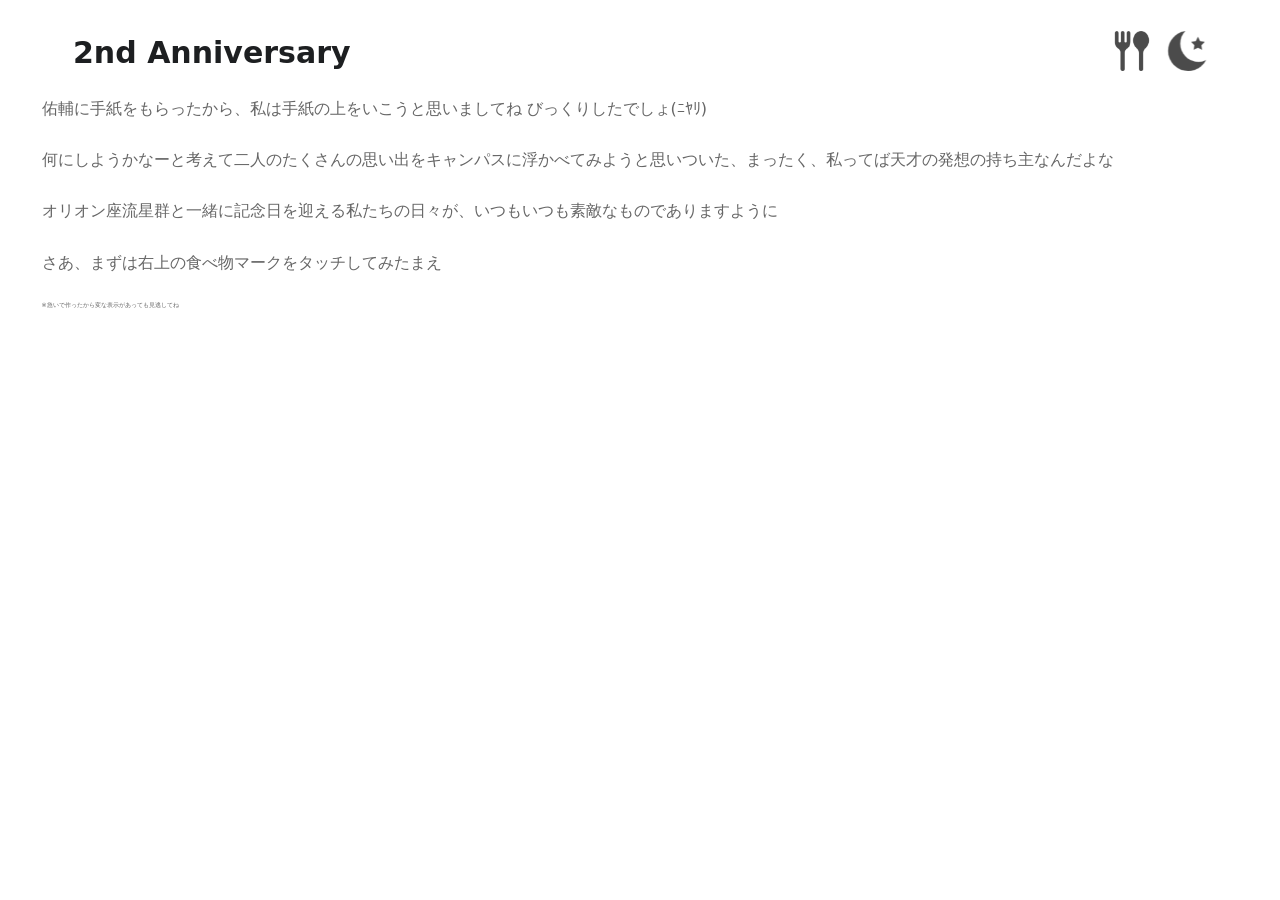
<file: index.html>
<!DOCTYPE html>
<html lang="jp">

<head>
    <meta charset="UTF-8">
    <meta name="viewport" content="width=device-width, initial-scale=1.0">
    <meta description="2年記念日 ANDY＆YUI">
    <meta name="robots" content="noindex">
    <link rel="stylesheet" href="css/reset.css">
    <link rel="stylesheet" href="css/style.css">
    <title>2年記念日 ANDY＆YUI</title>
</head>

<body>
    <header>
        <div>
            <nav class="global-nav">
                <h1><a href="index.html">2nd Anniversary</a></h1>
                <ul class="nav-box">
                    <li role="list"><a href="food.html"><img src="images/nav-image-food.png" alt="" width="40"
                                height="40"></a></li>
                    <li role="list"><a href="starry-sky-3d.html"><img src="images/nav-image-star.png" alt="" width="40"
                                height="40"></a></li>
            </nav>
        </div>
    </header>
    <main>
        <div class="top">
            <p>佑輔に手紙をもらったから、私は手紙の上をいこうと思いましてね びっくりしたでしょ(ﾆﾔﾘ)</p>
            <p>何にしようかなーと考えて二人のたくさんの思い出をキャンパスに浮かべてみようと思いついた、まったく、私ってば天才の発想の持ち主なんだよな</p>
            <p>オリオン座流星群と一緒に記念日を迎える私たちの日々が、いつもいつも素敵なものでありますように</p>
            <p>さあ、まずは右上の食べ物マークをタッチしてみたまえ</p>
            <small>※急いで作ったから変な表示があっても見逃してね</small>
        </div>


    </main>
    <footer></footer>
</body>

</html>
</file>
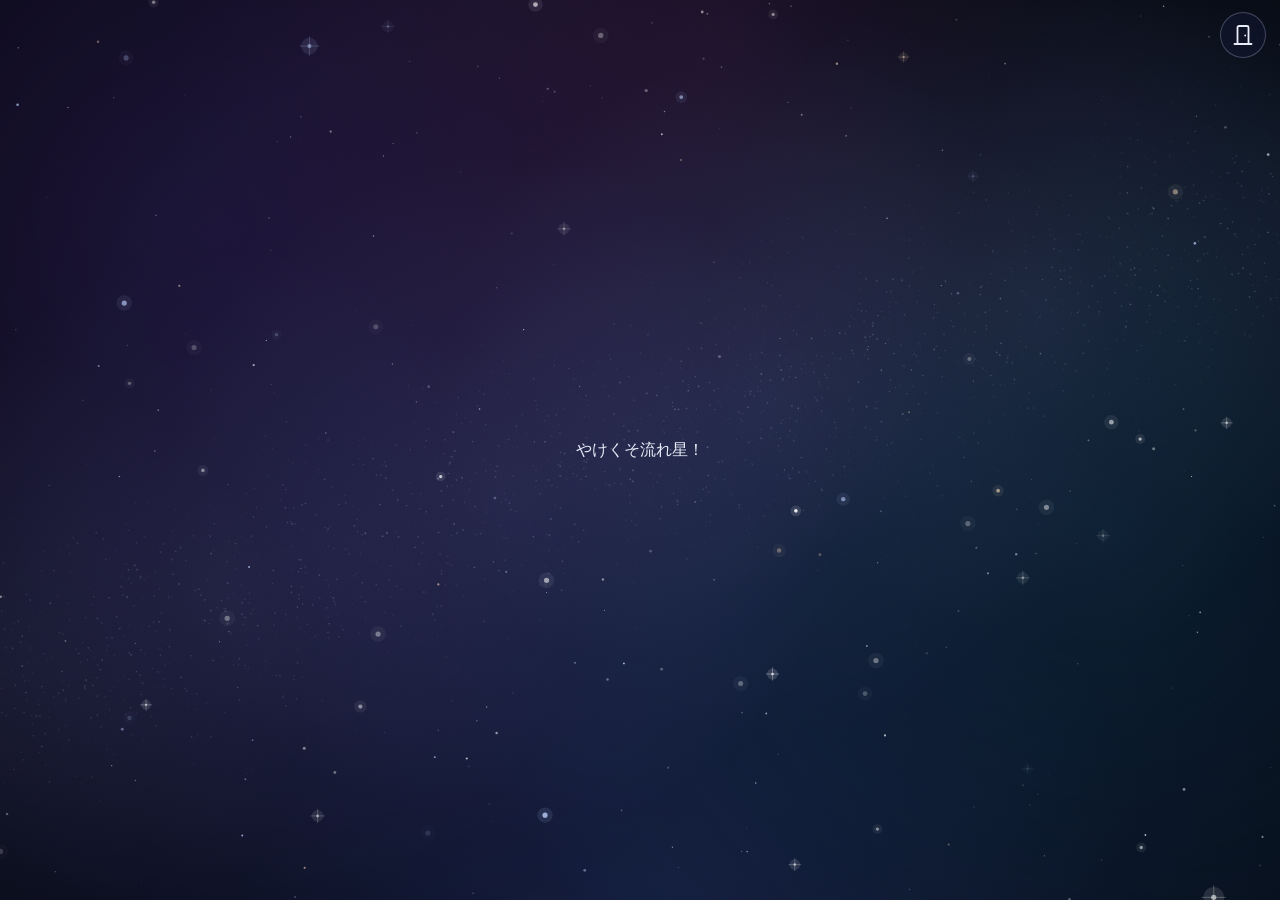
<file: starry-sky-3d.html>
<!DOCTYPE html>
<html lang="ja">
<head>
<meta charset="UTF-8">
<meta name="viewport" content="width=device-width, initial-scale=1, viewport-fit=cover">
<meta name="robots" content="noindex">
<title>Starry Sky 3D</title>
<style>
  html, body { height: 100%; margin: 0; }
  body {
    background: radial-gradient(ellipse at 50% 110%, #172042 0%, #090d1c 55%, #03040a 100%) fixed;
    color: #e8ecf8;
    font-family: -apple-system, "Hiragino Sans", "Noto Sans JP", sans-serif;
  }
  #sky {
    position: fixed;
    inset: 0;
    width: 100%;
    height: 100%;
    z-index: 0;
    pointer-events: none;
  }
  /* 右上の扉アイコン（index.htmlへ戻る） */
  .home {
    position: fixed;
    top: calc(env(safe-area-inset-top, 0px) + 12px);
    right: calc(env(safe-area-inset-right, 0px) + 14px);
    z-index: 2;
    width: 44px;
    height: 44px;
    display: grid;
    place-items: center;
    color: #e8ecf8;
    background: rgba(20, 26, 55, 0.45);
    border: 1px solid rgba(200, 215, 255, 0.28);
    border-radius: 50%;
    -webkit-backdrop-filter: blur(8px);
    backdrop-filter: blur(8px);
    transition: background 0.2s, border-color 0.2s;
  }
  .home svg { width: 24px; height: 24px; }
  .home:hover { background: rgba(40, 52, 105, 0.6); border-color: rgba(220, 230, 255, 0.5); }
  .home:focus-visible { outline: 2px solid #bcd0ff; outline-offset: 3px; }

  /* ページの内容（自由に差し替えてください） */
  .content {
    position: relative;
    z-index: 1;
    min-height: 100%;
    display: grid;
    place-items: center;
    padding: env(safe-area-inset-top, 0px) 24px env(safe-area-inset-bottom, 0px);
    text-align: center;
  }
</style>
</head>
<body>

<canvas id="sky" aria-hidden="true"></canvas>

<a class="home" href="index.html" aria-label="トップページに戻る">
  <svg viewBox="0 0 24 24" fill="none" stroke="currentColor" stroke-width="1.8" stroke-linecap="round" stroke-linejoin="round" aria-hidden="true">
    <path d="M6.5 21V4.5A1.5 1.5 0 0 1 8 3h8a1.5 1.5 0 0 1 1.5 1.5V21"/>
    <path d="M3.5 21h17"/>
    <circle cx="14.2" cy="12.5" r="0.9" fill="currentColor" stroke="none"/>
  </svg>
</a>

<main class="content">
  <p>やけくそ流れ星！</p>
</main>

<script>
(function () {
  // ===== 設定 =====
  var SHOOT_MIN = 8, SHOOT_MAX = 12;  // 流れ星の間隔（秒）→ 平均で約10秒に1回
  var FIRST_SHOT = 2;                 // 最初の流れ星が出るまで（秒）
  var STAR_DENSITY = 3200;            // 小さいほど星が増える
  var STAR_MAX = 520;                 // 星の最大数
  var BRIGHT_COUNT = 14;              // 明るい小さな星の数

  // ===== 流れ星に混ぜるPNG画像 =====
  var IMAGES = ['tere.png'];        // 画像のファイル名（複数OK：['a.png', 'b.png']）。このHTMLと同じフォルダに置く
  var IMG_SIZE = 80;                  // 画像の表示サイズ（px・長い辺）
  var IMG_MIN = 25, IMG_MAX = 35;     // 画像が流れる間隔（秒）→ 平均で約30秒に1回
  var FIRST_IMG = 6;                  // 最初の画像が流れるまで（秒）
  var IMG_SPIN = false;               // trueにすると、流れながらくるくる回る
  var DRIFT = 0.008;                  // 星空がゆっくり前進する速さ（0で停止）
  var AMP = 0.03;                     // 視差（奥行き感）の強さ

  var TAU = Math.PI * 2;
  var canvas = document.getElementById('sky');
  var ctx = canvas.getContext('2d');
  var reduce = window.matchMedia('(prefers-reduced-motion: reduce)').matches;

  var w = 0, h = 0, dpr = 1, S = 1, cx = 0, cy = 0, hx = 1, hy = 1;
  var stars = [], shots = [], neb = null, NM = 40;
  var time = 0, last = performance.now(), timer = FIRST_SHOT, imgTimer = FIRST_IMG;
  var imgs = [];                      // 読み込みが終わった画像
  var cam = { x: 0, y: 0 }, tgt = { x: 0, y: 0 }, scr = 0;

  function rand(a, b) { return a + Math.random() * (b - a); }
  function clamp(v, a, b) { return Math.max(a, Math.min(b, v)); }

  // 画像を読み込む。見つからない画像は黙って無視する（普通の流れ星はそのまま動く）
  IMAGES.forEach(function (src) {
    var im = new Image();
    im.onload = function () { if (im.naturalWidth) imgs.push(im); };
    im.src = src;
  });
  function mulberry(a) {
    return function () {
      a |= 0; a = a + 0x6D2B79F5 | 0;
      var t = Math.imul(a ^ a >>> 15, 1 | a);
      t = t + Math.imul(t ^ t >>> 7, 61 | t) ^ t;
      return ((t ^ t >>> 14) >>> 0) / 4294967296;
    };
  }

  // ===== 奥行きのある星 =====
  // 星は (x, y, z) の3D座標を持つ。zが小さいほど手前（大きく、明るく、視差で大きく動く）
  function spawnStar(s, initial) {
    var z = initial ? (s.bright ? rand(0.25, 0.9) : rand(0.08, 1)) : 1;
    s.z = z;
    s.x = rand(-1, 1) * hx * z;
    s.y = rand(-1, 1) * hy * z;
    s.f = initial ? 1 : 0;                       // 出現時はふわっと明るくなる
    s.base = s.bright ? rand(0.85, 1) : rand(0.4, 1);
    s.size = s.bright ? rand(2, 2.6) : (Math.random() < 0.08 ? rand(1.5, 2) : rand(0.7, 1.3));
    s.speed = rand(0.6, 2.2);
    s.phase = rand(0, TAU);
    s.tint = Math.random() < 0.22 ? '190,210,255' : (Math.random() < 0.1 ? '255,225,190' : '255,255,255');
  }

  function makeStars(n) {
    stars = [];
    for (var i = 0; i < n; i++) {
      var s = { bright: i < BRIGHT_COUNT };
      spawnStar(s, true);
      stars.push(s);
    }
  }

  function updateStars(dt) {
    for (var i = 0; i < stars.length; i++) {
      var s = stars[i];
      if (!reduce) {
        s.z -= DRIFT * dt;
        if (s.f < 1) s.f = Math.min(1, s.f + dt * 0.5);
      }
      s.sx = cx + (s.x - cam.x) / s.z * S;
      s.sy = cy + (s.y - cam.y) / s.z * S;
      if (!reduce && (s.z < 0.07 || s.sx < -20 || s.sx > w + 20 || s.sy < -20 || s.sy > h + 20)) {
        spawnStar(s, false);
        s.sx = cx + (s.x - cam.x) / s.z * S;
        s.sy = cy + (s.y - cam.y) / s.z * S;
      }
    }
  }

  function drawStars(near) {
    for (var i = 0; i < stars.length; i++) {
      var s = stars[i];
      if ((s.z <= 0.5) !== near) continue;
      var r = Math.min(2.6, 0.5 / Math.pow(s.z, 0.7) * s.size);
      var depthA = clamp(1.15 - s.z * 0.6, 0.45, 1);
      var tw = reduce ? 1 : 0.65 + 0.35 * Math.sin(time * s.speed + s.phase);
      var a = s.base * tw * depthA * s.f;
      if (s.bright) {                             // 明るい小さな星：強いにじみと十字のきらめき
        ctx.fillStyle = 'rgba(' + s.tint + ',' + (a * 0.22).toFixed(3) + ')';
        ctx.beginPath(); ctx.arc(s.sx, s.sy, r * 4, 0, TAU); ctx.fill();
        var L = r * 4.5;
        ctx.strokeStyle = 'rgba(' + s.tint + ',' + (a * 0.55).toFixed(3) + ')';
        ctx.lineWidth = 0.8;
        ctx.lineCap = 'round';
        ctx.beginPath();
        ctx.moveTo(s.sx - L, s.sy); ctx.lineTo(s.sx + L, s.sy);
        ctx.moveTo(s.sx, s.sy - L); ctx.lineTo(s.sx, s.sy + L);
        ctx.stroke();
      } else if (r > 1.6) {                       // 手前の星はにじみを足す
        ctx.fillStyle = 'rgba(' + s.tint + ',' + (a * 0.14).toFixed(3) + ')';
        ctx.beginPath(); ctx.arc(s.sx, s.sy, r * 3, 0, TAU); ctx.fill();
      }
      ctx.fillStyle = 'rgba(' + s.tint + ',' + a.toFixed(3) + ')';
      ctx.beginPath(); ctx.arc(s.sx, s.sy, r, 0, TAU); ctx.fill();
    }
  }

  // ===== 星雲と天の川（奥の背景。一度だけ描いて使い回す） =====
  function buildNebula() {
    var W = w + NM * 2, H = h + NM * 2;
    neb = document.createElement('canvas');
    neb.width = Math.round(W * dpr);
    neb.height = Math.round(H * dpr);
    var c = neb.getContext('2d');
    c.setTransform(dpr, 0, 0, dpr, 0, 0);
    var r = mulberry(7);
    c.globalCompositeOperation = 'lighter';

    function blob(x, y, rad, rgb, a) {
      var g = c.createRadialGradient(x, y, 0, x, y, rad);
      g.addColorStop(0, 'rgba(' + rgb + ',' + a + ')');
      g.addColorStop(1, 'rgba(' + rgb + ',0)');
      c.fillStyle = g;
      c.fillRect(x - rad, y - rad, rad * 2, rad * 2);
    }
    var m = Math.max(W, H);
    blob(W * 0.18, H * 0.28, m * 0.55, '110,70,190', 0.22);
    blob(W * 0.85, H * 0.58, m * 0.50, '30,120,160', 0.18);
    blob(W * 0.55, H * 0.10, m * 0.40, '170,60,120', 0.12);

    // 天の川：斜めの帯に細かい星の粒を集める
    var x0 = -0.1 * W, y0 = 0.8 * H, x1 = 1.1 * W, y1 = 0.2 * H;
    var dx = x1 - x0, dy = y1 - y0, len = Math.hypot(dx, dy);
    var nx = -dy / len, ny = dx / len, band = Math.min(W, H) * 0.16;
    for (var k = 0; k < 6; k++) {
      var tt = (k + 0.5) / 6;
      blob(x0 + dx * tt, y0 + dy * tt, band * 2.2, '150,165,235', 0.08);
    }
    for (var i = 0; i < 2200; i++) {
      var t = r();
      var g = (r() + r() + r() - 1.5) * band * 0.9;
      var a = (0.1 + r() * 0.3) * (1 - Math.min(1, Math.abs(g) / (band * 1.4)));
      var sz = 0.5 + r() * 0.8;
      c.fillStyle = 'rgba(220,228,255,' + a.toFixed(3) + ')';
      c.fillRect(x0 + dx * t + nx * g, y0 + dy * t + ny * g, sz, sz);
    }
  }

  // ===== 流れ星（3D空間を飛ぶ。手前ほど速く、大きい） =====
  function project(X, Y, Z) {
    return [cx + (X - cam.x) / Z * S, cy + (Y - cam.y) / Z * S];
  }

  function spawnShot(img) {
    var dir = Math.random() < 0.5 ? 1 : -1;
    var ang = (img ? rand(15, 30) : rand(18, 36)) * Math.PI / 180;
    var z = img ? rand(0.35, 0.5) : rand(0.22, 0.8);
    var pxs = (img ? rand(0.22, 0.3) : rand(0.5, 0.75)) / z * S;  // 画面上の速さ(px/秒)。画像はゆっくり
    var sx = dir === 1 ? rand(-0.05 * w, 0.3 * w) : rand(0.7 * w, 1.05 * w);
    if (!img) sx = dir === 1 ? rand(-0.05 * w, 0.5 * w) : rand(0.5 * w, 1.05 * w);
    var sy = img ? rand(0.05 * h, 0.4 * h) : rand(0.02 * h, 0.35 * h);
    shots.push({
      X: (sx - cx) / S * z, Y: (sy - cy) / S * z, Z: z,
      vX: Math.cos(ang) * pxs * dir / S * z,
      vY: Math.sin(ang) * pxs / S * z,
      vZ: img ? 0 : -0.03,
      tail: img ? rand(0.28, 0.36) : rand(0.14, 0.2),
      life: img ? clamp(1.1 * w / (Math.cos(ang) * pxs), 1.6, 3) : clamp(0.9 * w / (Math.cos(ang) * pxs), 0.8, 1.5),
      img: img || null,
      age: 0
    });
  }

  function drawShots(dt) {
    for (var i = shots.length - 1; i >= 0; i--) {
      var s = shots[i];
      s.age += dt;
      if (s.age >= s.life || s.Z < 0.06) { shots.splice(i, 1); continue; }
      s.X += s.vX * dt; s.Y += s.vY * dt; s.Z += s.vZ * dt;

      var t = s.age / s.life;
      var alpha = Math.min(t / 0.12, 1) * Math.min((1 - t) / 0.4, 1);
      var head = project(s.X, s.Y, s.Z);
      var tl = project(s.X - s.vX * s.tail, s.Y - s.vY * s.tail, s.Z - s.vZ * s.tail);
      var lw = s.img ? IMG_SIZE * 0.08 : clamp(0.55 / s.Z, 1, 3.2);   // 手前ほど太い
      var kk = s.img ? 0.6 : 1;                                      // 画像の尾は少し控えめに

      var g = ctx.createLinearGradient(head[0], head[1], tl[0], tl[1]);
      g.addColorStop(0, 'rgba(255,255,255,' + (0.95 * alpha * kk).toFixed(3) + ')');
      g.addColorStop(0.3, 'rgba(190,210,255,' + (0.45 * alpha * kk).toFixed(3) + ')');
      g.addColorStop(1, 'rgba(160,190,255,0)');
      ctx.strokeStyle = g;
      ctx.lineWidth = lw;
      ctx.lineCap = 'round';
      ctx.beginPath(); ctx.moveTo(head[0], head[1]); ctx.lineTo(tl[0], tl[1]); ctx.stroke();

      if (s.img) {
        // PNG画像：先頭に表示（奥行きに合わせて大きさが少し変わる）
        var size = IMG_SIZE * 0.42 / s.Z;
        var sc = size / Math.max(s.img.naturalWidth, s.img.naturalHeight);
        var dw = s.img.naturalWidth * sc, dh = s.img.naturalHeight * sc;
        ctx.save();
        ctx.globalAlpha = alpha;
        ctx.translate(head[0], head[1]);
        if (IMG_SPIN) ctx.rotate(s.age * 2.2);
        ctx.shadowColor = 'rgba(200,220,255,0.9)';
        ctx.shadowBlur = 14;
        ctx.drawImage(s.img, -dw / 2, -dh / 2, dw, dh);
        ctx.restore();
      } else {
        ctx.save();
        ctx.shadowColor = 'rgba(200,220,255,' + alpha.toFixed(3) + ')';
        ctx.shadowBlur = 8 + lw * 3;
        ctx.fillStyle = 'rgba(255,255,255,' + alpha.toFixed(3) + ')';
        ctx.beginPath(); ctx.arc(head[0], head[1], lw * 0.9 + 0.6, 0, TAU); ctx.fill();
        ctx.restore();
      }
    }
  }

  // ===== 描画の流れ：奥から手前へ =====
  function render(dt) {
    ctx.clearRect(0, 0, w, h);
    if (neb) {                                    // 一番奥：星雲（動きが小さい）
      ctx.drawImage(neb, -NM - cam.x / 1.6 * S, -NM - cam.y / 1.6 * S, w + NM * 2, h + NM * 2);
    }
    updateStars(dt);
    drawStars(false);                             // 奥の星

    drawStars(true);                              // 手前の星
    if (!reduce) drawShots(dt);
  }

  function frame(now) {
    var dt = Math.min((now - last) / 1000, 0.05);
    last = now;
    time += dt;

    // 何も操作しなくても、カメラがゆっくり揺れて立体感が出る
    var ax = Math.sin(time * 0.13) * 0.5, ay = Math.cos(time * 0.17) * 0.35;
    var k = Math.min(1, dt * 3);
    cam.x += ((ax + tgt.x) * AMP - cam.x) * k;
    cam.y += ((ay + tgt.y + scr) * AMP - cam.y) * k;

    timer -= dt;
    if (timer <= 0) { spawnShot(); timer = rand(SHOOT_MIN, SHOOT_MAX); }

    imgTimer -= dt;
    if (imgTimer <= 0) {
      if (imgs.length) {
        spawnShot(imgs[Math.floor(Math.random() * imgs.length)]);
        imgTimer = rand(IMG_MIN, IMG_MAX);
      } else {
        imgTimer = 5;                             // 画像がまだ読み込めていなければ、少し待って再挑戦
      }
    }

    render(dt);
    requestAnimationFrame(frame);
  }

  function resize() {
    dpr = Math.min(window.devicePixelRatio || 1, 2);
    w = window.innerWidth; h = window.innerHeight;
    canvas.width = Math.round(w * dpr);
    canvas.height = Math.round(h * dpr);
    ctx.setTransform(dpr, 0, 0, dpr, 0, 0);
    cx = w / 2; cy = h / 2;
    S = Math.max(w, h) * 0.6;
    hx = w / 2 / S * 1.12; hy = h / 2 / S * 1.12;
    buildNebula();
    var want = Math.min(STAR_MAX, Math.round(w * h / STAR_DENSITY));
    if (!stars.length || Math.abs(want - stars.length) > stars.length * 0.15) makeStars(want);
    if (reduce) render(0);
  }

  // ===== 操作：マウス・指・傾き・スクロールで視点が動く =====
  window.addEventListener('pointermove', function (e) {
    if (tilting) return;
    tgt.x = (e.clientX / w - 0.5) * 2;
    tgt.y = (e.clientY / h - 0.5) * 2;
  }, { passive: true });

  window.addEventListener('scroll', function () {
    scr = Math.min(window.scrollY / h, 3) * 0.3;
  }, { passive: true });

  var tilting = false;
  function onTilt(e) {
    if (e.gamma == null || e.beta == null) return;
    tilting = true;
    tgt.x = clamp(e.gamma / 25, -1, 1);
    tgt.y = clamp((e.beta - 55) / 25, -1, 1);
  }
  function enableTilt() {
    // iPhone(iOS)は、タップなどの操作をきっかけに許可をもらう必要がある
    if (typeof DeviceOrientationEvent !== 'undefined' &&
        typeof DeviceOrientationEvent.requestPermission === 'function') {
      DeviceOrientationEvent.requestPermission().then(function (r) {
        if (r === 'granted') window.addEventListener('deviceorientation', onTilt);
      }).catch(function () {});
    } else {
      window.addEventListener('deviceorientation', onTilt);
    }
  }
  window.addEventListener('click', enableTilt, { once: true });

  window.addEventListener('resize', resize);
  resize();
  if (!reduce) requestAnimationFrame(frame);
})();
</script>

</body>
</html>
</file>
<file: css/style.css>
@charset"utf-8";

* {
    font-size: 62.5%;
}

li {
    list-style: none;
}
a{
    text-decoration: none;
    color: #1d1f21;
    font-size:100%;
}
header {
    max-width: 90%;
    margin: 20px auto 20px auto;
}

h1 {
    font-family: system-ui, -apple-system, BlinkMacSystemFont, "Hiragino Sans", "Hiragino Kaku Gothic ProN", "Noto Sans JP", sans-serif;
    font-size: 3rem;
}

main {
    background-color: #fff;
    color: #666;
    max-width: 95%;
    margin: 0 auto;
}

.global-nav {
    display: flex;
    justify-content: space-between;
}

.nav-box {
    display: flex;
    justify-content: space-between;
    gap: 15px;
}

:root {
    --bg: #e4e6e8;
    --placeholder: #d3d6d9;
    --gap: 10px;
    --radius: 18px;
}

@media (prefers-color-scheme: dark) {
    :root {
        --bg: #1d1f21;
        --placeholder: #2a2d30;
    }
}

* {
    box-sizing: border-box;
    font-family: system-ui, -apple-system, BlinkMacSystemFont, "Hiragino Sans", "Hiragino Kaku Gothic ProN", "Noto Sans JP", sans-serif;
}


body {
    margin: 0;
    /* ノッチ・ホームバー分の余白（iPhone用） */
    padding:
        calc(env(safe-area-inset-top, 0px) + var(--gap)) calc(env(safe-area-inset-right, 0px) + var(--gap)) calc(env(safe-area-inset-bottom, 0px) + var(--gap)) calc(env(safe-area-inset-left, 0px) + var(--gap));
}

p{
    font-family: system-ui, -apple-system, BlinkMacSystemFont, "Hiragino Sans", "Hiragino Kaku Gothic ProN", "Noto Sans JP", sans-serif;
    font-size: 1.6rem;
    line-height: 1.7;      /* 単位なしで指定（最もおすすめのバランス） */
  margin-bottom: 1.5em;  /* 段落間の余白もしっかり確保 */
}
p.none{
    margin-bottom: 0;
}

/* 1列。画像は元の縦横比のまま幅いっぱいに表示 */
.gallery {
    display: flex;
    flex-direction: column;
    gap: var(--gap);
    max-width: 640px;
    margin: 0 auto;
}

/* 2枚を横並びにしたいときは、<div class="pair"> で囲む（正方形どうしにおすすめ） */
.pair {
    display: grid;
    grid-template-columns: 1fr 1fr;
    gap: var(--gap);
}

.gallery img {
    display: block;
    width: 100%;
    height: auto;
    /* width/height属性の比率を使うので、読み込み中もレイアウトがずれない */
    border-radius: var(--radius);
    background: var(--placeholder);

    /* 出現前の状態 */
    opacity: 0;
    transform: scale(1.04);
    filter: blur(8px);
    transition:
        opacity 0.9s ease-out,
        transform 1.1s cubic-bezier(.2, .7, .2, 1),
        filter 0.9s ease-out;
    will-change: opacity, transform;
}

/* 出現後の状態 */
.gallery img.is-visible {
    opacity: 1;
    transform: none;
    filter: none;
}

/* トップに戻るボタン */
.back-to-top {
position: fixed;
right: 16px;
bottom: calc(20px + env(safe-area-inset-bottom, 0px));
z-index: 99999;

width: 54px;
height: 54px;
border-radius: 50%;

display: flex;
flex-direction: column;
align-items: center;
justify-content: center;
gap: 0;

background-color: #777777;
color: #ffffff;
text-decoration: none;

box-shadow: 0 2px 8px rgba(0, 0, 0, 0.15);

transition: background-color 0.2s ease,
opacity 0.2s ease;
}

/* 上向き矢印 */
.back-to-top-arrow {
font-size: 22px;
line-height: 1;
font-weight: bold;
}

/* TOPの文字 */
.back-to-top-text {
font-size: 10px;
line-height: 1.2;
letter-spacing: 0.5px;
}

/* マウス操作時 */
@media (hover: hover) {
.back-to-top:hover {
background-color: #555555;
}
}

/* ページ内の移動を滑らかにする */
html {
scroll-behavior: smooth;
}


.back-to-top {
position: fixed !important;
right: 100px !important;
bottom: 40px !important;


width: 54px !important;
height: 54px !important;
box-sizing: border-box;

display: flex !important;
flex-direction: column;
align-items: center;
justify-content: center;

background-color: #777777 !important;
color: #ffffff !important;
text-decoration: none;

border-radius: 50%;
box-shadow: 0 2px 8px rgba(0, 0, 0, 0.15);

z-index: 2147483647 !important;
visibility: visible !important;
opacity: 1 !important;

transition: background-color 0.2s ease;


}

.back-to-top-arrow {
font-size: 22px;
line-height: 1;
font-weight: bold;
}

.back-to-top-text {
font-size: 10px;
line-height: 1.2;
letter-spacing: 0.5px;
}

html {
scroll-behavior: smooth;
}
</file>
